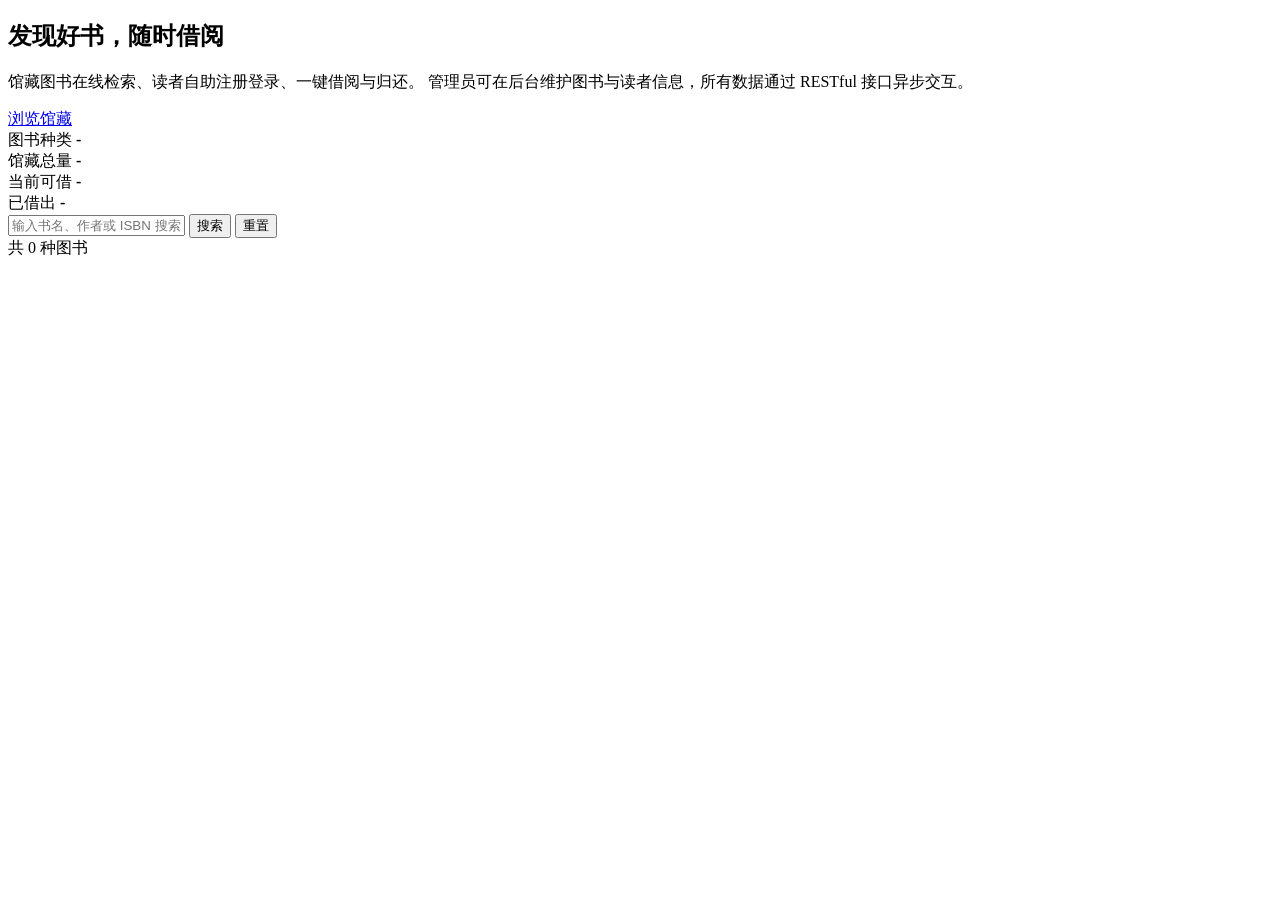
<file: src/main/resources/templates/index.html>
<!DOCTYPE html>
<html lang="zh-CN" xmlns:th="http://www.thymeleaf.org">
<head th:replace="~{fragments/layout :: head('首页')}"></head>
<body>
<header th:replace="~{fragments/layout :: navbar('home')}"></header>

<main class="container">
    <section class="hero">
        <h1>发现好书，随时借阅</h1>
        <p>
            馆藏图书在线检索、读者自助注册登录、一键借阅与归还。
            管理员可在后台维护图书与读者信息，所有数据通过 RESTful 接口异步交互。
        </p>
        <div class="hero-actions">
            <a class="btn btn-white" href="#books">浏览馆藏</a>
            <a class="btn btn-ghost" th:if="${session.loginUser == null}" th:href="@{/register}"
               style="background: transparent; color:#fff; border-color: rgba(255,255,255,.45)">注册读者账号</a>
            <a class="btn btn-ghost" th:if="${session.loginUser != null and session.loginUser.role == 'READER'}"
               th:href="@{/reader/borrows}"
               style="background: transparent; color:#fff; border-color: rgba(255,255,255,.45)">我的借阅</a>
            <a class="btn btn-ghost" th:if="${session.loginUser != null and session.loginUser.role == 'ADMIN'}"
               th:href="@{/admin}"
               style="background: transparent; color:#fff; border-color: rgba(255,255,255,.45)">进入管理后台</a>
        </div>
    </section>

    <section class="stats">
        <div class="stat-card">
            <span class="stat-label">图书种类</span>
            <strong class="stat-value blue" id="stat-titles">-</strong>
        </div>
        <div class="stat-card">
            <span class="stat-label">馆藏总量</span>
            <strong class="stat-value" id="stat-total">-</strong>
        </div>
        <div class="stat-card">
            <span class="stat-label">当前可借</span>
            <strong class="stat-value green" id="stat-available">-</strong>
        </div>
        <div class="stat-card">
            <span class="stat-label">已借出</span>
            <strong class="stat-value orange" id="stat-borrowed">-</strong>
        </div>
    </section>

    <section id="books">
        <div class="toolbar">
            <div class="search-bar">
                <input type="text" id="keyword" placeholder="输入书名、作者或 ISBN 搜索馆藏">
                <button type="button" class="btn btn-primary" id="btn-search">搜索</button>
                <button type="button" class="btn btn-ghost" id="btn-reset">重置</button>
            </div>
            <span class="tag blue" id="result-tip">共 0 种图书</span>
        </div>

        <div class="book-grid" id="book-grid"></div>
        <div class="empty" id="book-empty" style="display:none">
            <span class="empty-icon">📚</span>
            没有找到匹配的图书，换个关键词试试
        </div>

        <div class="pager" id="pager" style="display:none">
            <button type="button" class="btn btn-ghost btn-sm" id="prev-page">上一页</button>
            <span id="page-info">第 1 / 1 页</span>
            <button type="button" class="btn btn-ghost btn-sm" id="next-page">下一页</button>
        </div>
    </section>
</main>

<footer th:replace="~{fragments/layout :: footer}"></footer>

<script th:inline="javascript">
    window.APP = {
        role: /*[[${session.loginUser != null ? session.loginUser.role : ''}]]*/ '',
        name: /*[[${session.loginUser != null ? session.loginUser.name : ''}]]*/ ''
    };
</script>
<script th:src="@{/js/common.js}"></script>
<script th:src="@{/js/index.js}"></script>
</body>
</html>
</file>
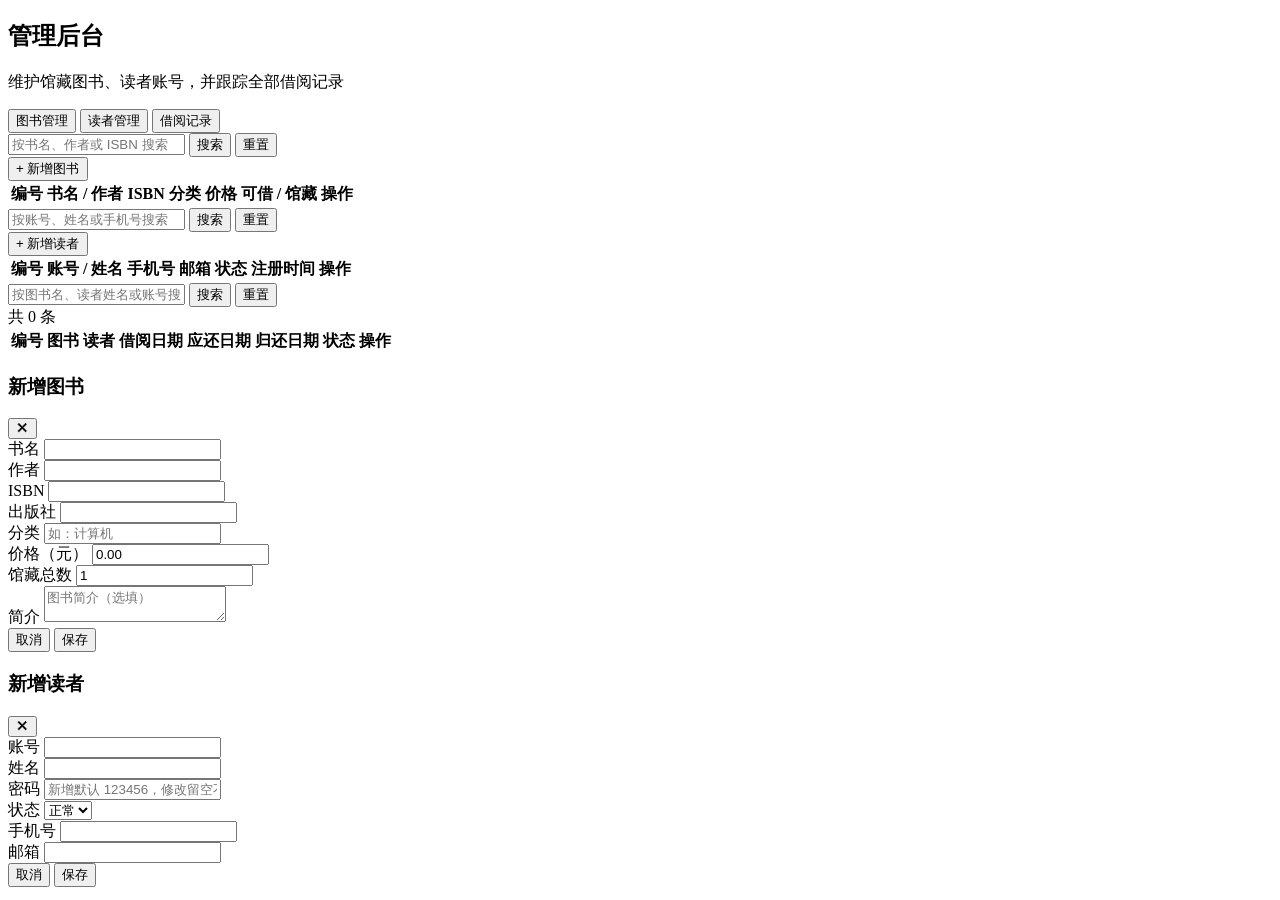
<file: src/main/resources/templates/admin/index.html>
<!DOCTYPE html>
<html lang="zh-CN" xmlns:th="http://www.thymeleaf.org">
<head th:replace="~{fragments/layout :: head('管理后台')}"></head>
<body>
<header th:replace="~{fragments/layout :: navbar('admin')}"></header>

<main class="container">
    <section class="page-head">
        <div>
            <h1>管理后台</h1>
            <p class="subtitle">维护馆藏图书、读者账号，并跟踪全部借阅记录</p>
        </div>
        <div class="tabs">
            <button type="button" class="tab active" data-tab="books">图书管理</button>
            <button type="button" class="tab" data-tab="readers">读者管理</button>
            <button type="button" class="tab" data-tab="borrows">借阅记录</button>
        </div>
    </section>

    <!-- 图书管理 -->
    <section class="tab-panel active" id="panel-books">
        <div class="panel">
            <div class="panel-head">
                <div class="search-bar">
                    <input type="text" id="book-keyword" placeholder="按书名、作者或 ISBN 搜索">
                    <button type="button" class="btn btn-primary btn-sm" id="btn-book-search">搜索</button>
                    <button type="button" class="btn btn-ghost btn-sm" id="btn-book-reset">重置</button>
                </div>
                <button type="button" class="btn btn-primary" id="btn-book-add">+ 新增图书</button>
            </div>
            <div class="table-wrap">
                <table class="table">
                    <thead>
                    <tr>
                        <th>编号</th>
                        <th>书名 / 作者</th>
                        <th>ISBN</th>
                        <th>分类</th>
                        <th>价格</th>
                        <th>可借 / 馆藏</th>
                        <th class="right">操作</th>
                    </tr>
                    </thead>
                    <tbody id="book-body"></tbody>
                </table>
            </div>
            <div class="empty" id="book-empty" style="display:none">暂无图书数据</div>
            <div class="pager" id="book-pager" style="display:none">
                <button type="button" class="btn btn-ghost btn-sm" id="book-prev">上一页</button>
                <span id="book-page-info">第 1 / 1 页</span>
                <button type="button" class="btn btn-ghost btn-sm" id="book-next">下一页</button>
            </div>
        </div>
    </section>

    <!-- 读者管理 -->
    <section class="tab-panel" id="panel-readers">
        <div class="panel">
            <div class="panel-head">
                <div class="search-bar">
                    <input type="text" id="reader-keyword" placeholder="按账号、姓名或手机号搜索">
                    <button type="button" class="btn btn-primary btn-sm" id="btn-reader-search">搜索</button>
                    <button type="button" class="btn btn-ghost btn-sm" id="btn-reader-reset">重置</button>
                </div>
                <button type="button" class="btn btn-primary" id="btn-reader-add">+ 新增读者</button>
            </div>
            <div class="table-wrap">
                <table class="table">
                    <thead>
                    <tr>
                        <th>编号</th>
                        <th>账号 / 姓名</th>
                        <th>手机号</th>
                        <th>邮箱</th>
                        <th>状态</th>
                        <th>注册时间</th>
                        <th class="right">操作</th>
                    </tr>
                    </thead>
                    <tbody id="reader-body"></tbody>
                </table>
            </div>
            <div class="empty" id="reader-empty" style="display:none">暂无读者数据</div>
            <div class="pager" id="reader-pager" style="display:none">
                <button type="button" class="btn btn-ghost btn-sm" id="reader-prev">上一页</button>
                <span id="reader-page-info">第 1 / 1 页</span>
                <button type="button" class="btn btn-ghost btn-sm" id="reader-next">下一页</button>
            </div>
        </div>
    </section>

    <!-- 借阅记录 -->
    <section class="tab-panel" id="panel-borrows">
        <div class="panel">
            <div class="panel-head">
                <div class="search-bar">
                    <input type="text" id="borrow-keyword" placeholder="按图书名、读者姓名或账号搜索">
                    <button type="button" class="btn btn-primary btn-sm" id="btn-borrow-search">搜索</button>
                    <button type="button" class="btn btn-ghost btn-sm" id="btn-borrow-reset">重置</button>
                </div>
                <span class="tag blue" id="borrow-tip">共 0 条</span>
            </div>
            <div class="table-wrap">
                <table class="table">
                    <thead>
                    <tr>
                        <th>编号</th>
                        <th>图书</th>
                        <th>读者</th>
                        <th>借阅日期</th>
                        <th>应还日期</th>
                        <th>归还日期</th>
                        <th>状态</th>
                        <th class="right">操作</th>
                    </tr>
                    </thead>
                    <tbody id="borrow-body"></tbody>
                </table>
            </div>
            <div class="empty" id="borrow-empty" style="display:none">暂无借阅记录</div>
        </div>
    </section>
</main>

<!-- 图书编辑弹窗 -->
<div class="modal-mask" id="book-modal">
    <div class="modal">
        <div class="modal-head">
            <h3 id="book-modal-title">新增图书</h3>
            <button type="button" class="modal-close" data-close="book-modal">✕</button>
        </div>
        <form id="book-form">
            <div class="modal-body">
                <input type="hidden" id="book-id">
                <div class="form-item">
                    <label for="book-title">书名</label>
                    <input type="text" id="book-title" required>
                </div>
                <div class="form-row">
                    <div class="form-item">
                        <label for="book-author">作者</label>
                        <input type="text" id="book-author" required>
                    </div>
                    <div class="form-item">
                        <label for="book-isbn">ISBN</label>
                        <input type="text" id="book-isbn" required>
                    </div>
                </div>
                <div class="form-row">
                    <div class="form-item">
                        <label for="book-publisher">出版社</label>
                        <input type="text" id="book-publisher">
                    </div>
                    <div class="form-item">
                        <label for="book-category">分类</label>
                        <input type="text" id="book-category" placeholder="如：计算机">
                    </div>
                </div>
                <div class="form-row">
                    <div class="form-item">
                        <label for="book-price">价格（元）</label>
                        <input type="number" id="book-price" min="0" step="0.01" value="0.00">
                    </div>
                    <div class="form-item">
                        <label for="book-total">馆藏总数</label>
                        <input type="number" id="book-total" min="0" step="1" value="1" required>
                    </div>
                </div>
                <div class="form-item">
                    <label for="book-desc">简介</label>
                    <textarea id="book-desc" placeholder="图书简介（选填）"></textarea>
                </div>
            </div>
            <div class="modal-foot">
                <button type="button" class="btn btn-ghost" data-close="book-modal">取消</button>
                <button type="submit" class="btn btn-primary" id="btn-book-save">保存</button>
            </div>
        </form>
    </div>
</div>

<!-- 读者编辑弹窗 -->
<div class="modal-mask" id="reader-modal">
    <div class="modal">
        <div class="modal-head">
            <h3 id="reader-modal-title">新增读者</h3>
            <button type="button" class="modal-close" data-close="reader-modal">✕</button>
        </div>
        <form id="reader-form">
            <div class="modal-body">
                <input type="hidden" id="reader-id">
                <div class="form-row">
                    <div class="form-item">
                        <label for="reader-username">账号</label>
                        <input type="text" id="reader-username" required>
                    </div>
                    <div class="form-item">
                        <label for="reader-name">姓名</label>
                        <input type="text" id="reader-name" required>
                    </div>
                </div>
                <div class="form-row">
                    <div class="form-item">
                        <label for="reader-password">密码</label>
                        <input type="text" id="reader-password" placeholder="新增默认 123456，修改留空不变">
                    </div>
                    <div class="form-item">
                        <label for="reader-status">状态</label>
                        <select id="reader-status">
                            <option value="1">正常</option>
                            <option value="0">禁用</option>
                        </select>
                    </div>
                </div>
                <div class="form-row">
                    <div class="form-item">
                        <label for="reader-phone">手机号</label>
                        <input type="text" id="reader-phone">
                    </div>
                    <div class="form-item">
                        <label for="reader-email">邮箱</label>
                        <input type="email" id="reader-email">
                    </div>
                </div>
            </div>
            <div class="modal-foot">
                <button type="button" class="btn btn-ghost" data-close="reader-modal">取消</button>
                <button type="submit" class="btn btn-primary" id="btn-reader-save">保存</button>
            </div>
        </form>
    </div>
</div>

<footer th:replace="~{fragments/layout :: footer}"></footer>

<script th:src="@{/js/common.js}"></script>
<script th:src="@{/js/admin.js}"></script>
</body>
</html>
</file>
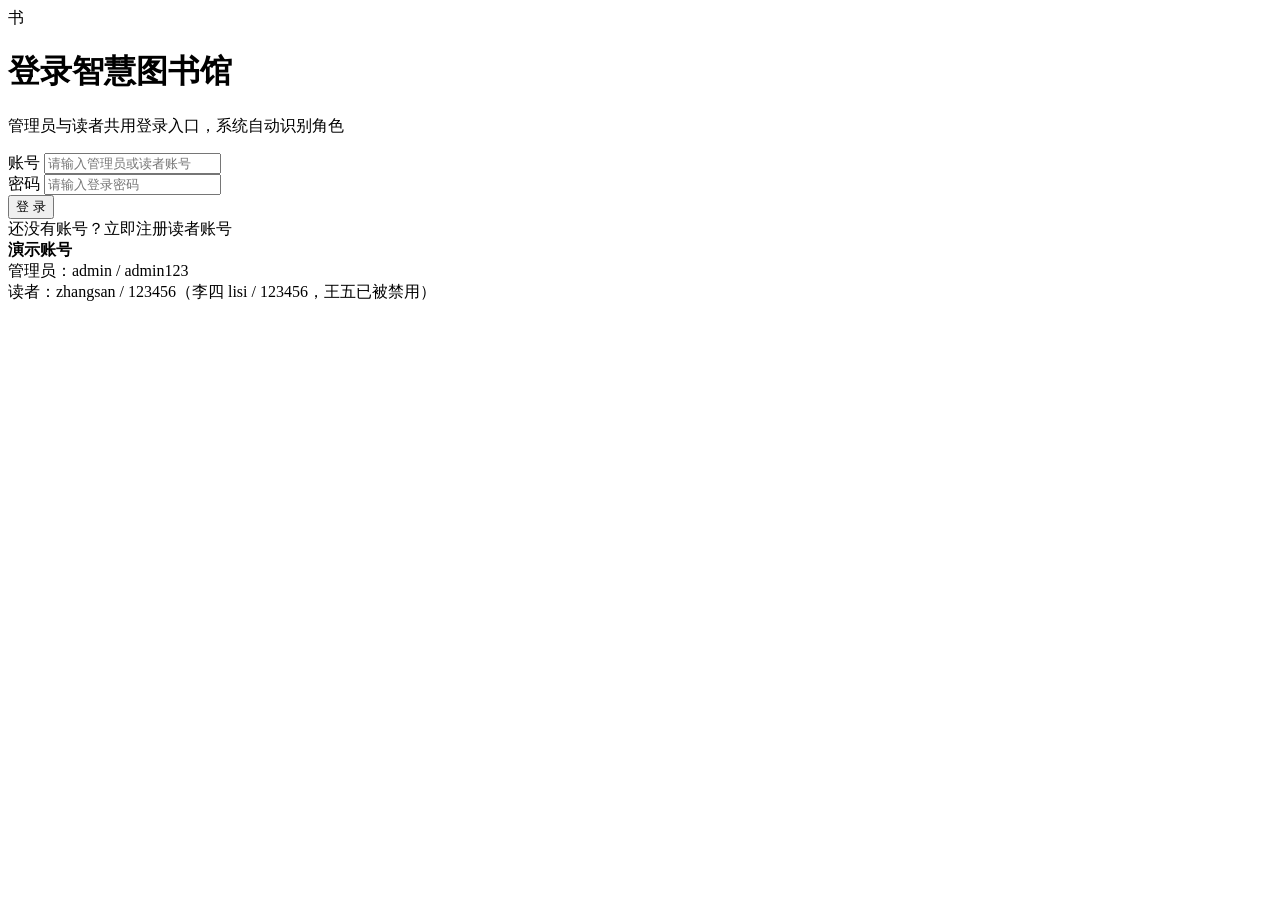
<file: src/main/resources/templates/login.html>
<!DOCTYPE html>
<html lang="zh-CN" xmlns:th="http://www.thymeleaf.org">
<head th:replace="~{fragments/layout :: head('登录')}"></head>
<body>
<header th:replace="~{fragments/layout :: navbar('')}"></header>

<div class="auth-wrap">
    <div class="auth-card">
        <div class="auth-head">
            <span class="brand-mark">书</span>
            <h1>登录智慧图书馆</h1>
            <p>管理员与读者共用登录入口，系统自动识别角色</p>
        </div>

        <form id="login-form" autocomplete="off">
            <div class="form-item">
                <label for="username">账号</label>
                <input type="text" id="username" name="username" placeholder="请输入管理员或读者账号" required>
            </div>
            <div class="form-item">
                <label for="password">密码</label>
                <input type="password" id="password" name="password" placeholder="请输入登录密码" required>
            </div>
            <button type="submit" class="btn btn-primary btn-block" id="btn-login">登 录</button>
        </form>

        <div class="auth-foot">
            还没有账号？<a th:href="@{/register}">立即注册读者账号</a>
        </div>

        <div class="demo-box">
            <b>演示账号</b><br>
            管理员：admin / admin123<br>
            读者：zhangsan / 123456（李四 lisi / 123456，王五已被禁用）
        </div>
    </div>
</div>

<footer th:replace="~{fragments/layout :: footer}"></footer>

<script th:src="@{/js/common.js}"></script>
<script th:src="@{/js/login.js}"></script>
</body>
</html>
</file>
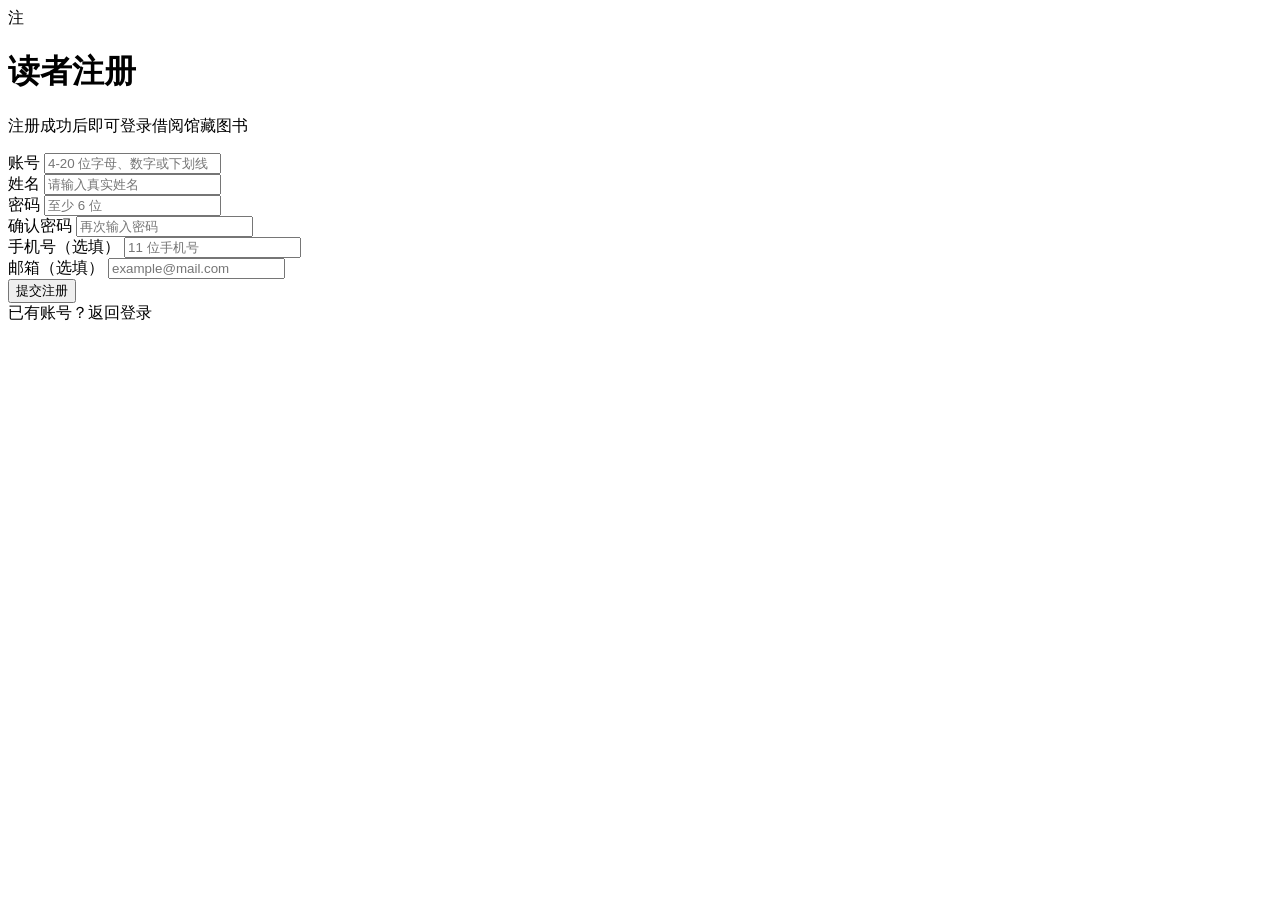
<file: src/main/resources/templates/register.html>
<!DOCTYPE html>
<html lang="zh-CN" xmlns:th="http://www.thymeleaf.org">
<head th:replace="~{fragments/layout :: head('读者注册')}"></head>
<body>
<header th:replace="~{fragments/layout :: navbar('')}"></header>

<div class="auth-wrap">
    <div class="auth-card wide">
        <div class="auth-head">
            <span class="brand-mark">注</span>
            <h1>读者注册</h1>
            <p>注册成功后即可登录借阅馆藏图书</p>
        </div>

        <form id="register-form" autocomplete="off">
            <div class="form-row">
                <div class="form-item">
                    <label for="username">账号</label>
                    <input type="text" id="username" placeholder="4-20 位字母、数字或下划线" required>
                </div>
                <div class="form-item">
                    <label for="name">姓名</label>
                    <input type="text" id="name" placeholder="请输入真实姓名" required>
                </div>
            </div>
            <div class="form-row">
                <div class="form-item">
                    <label for="password">密码</label>
                    <input type="password" id="password" placeholder="至少 6 位" required>
                </div>
                <div class="form-item">
                    <label for="confirm">确认密码</label>
                    <input type="password" id="confirm" placeholder="再次输入密码" required>
                </div>
            </div>
            <div class="form-row">
                <div class="form-item">
                    <label for="phone">手机号（选填）</label>
                    <input type="text" id="phone" placeholder="11 位手机号">
                </div>
                <div class="form-item">
                    <label for="email">邮箱（选填）</label>
                    <input type="email" id="email" placeholder="example@mail.com">
                </div>
            </div>
            <button type="submit" class="btn btn-primary btn-block" id="btn-register">提交注册</button>
        </form>

        <div class="auth-foot">
            已有账号？<a th:href="@{/login}">返回登录</a>
        </div>
    </div>
</div>

<footer th:replace="~{fragments/layout :: footer}"></footer>

<script th:src="@{/js/common.js}"></script>
<script th:src="@{/js/register.js}"></script>
</body>
</html>
</file>
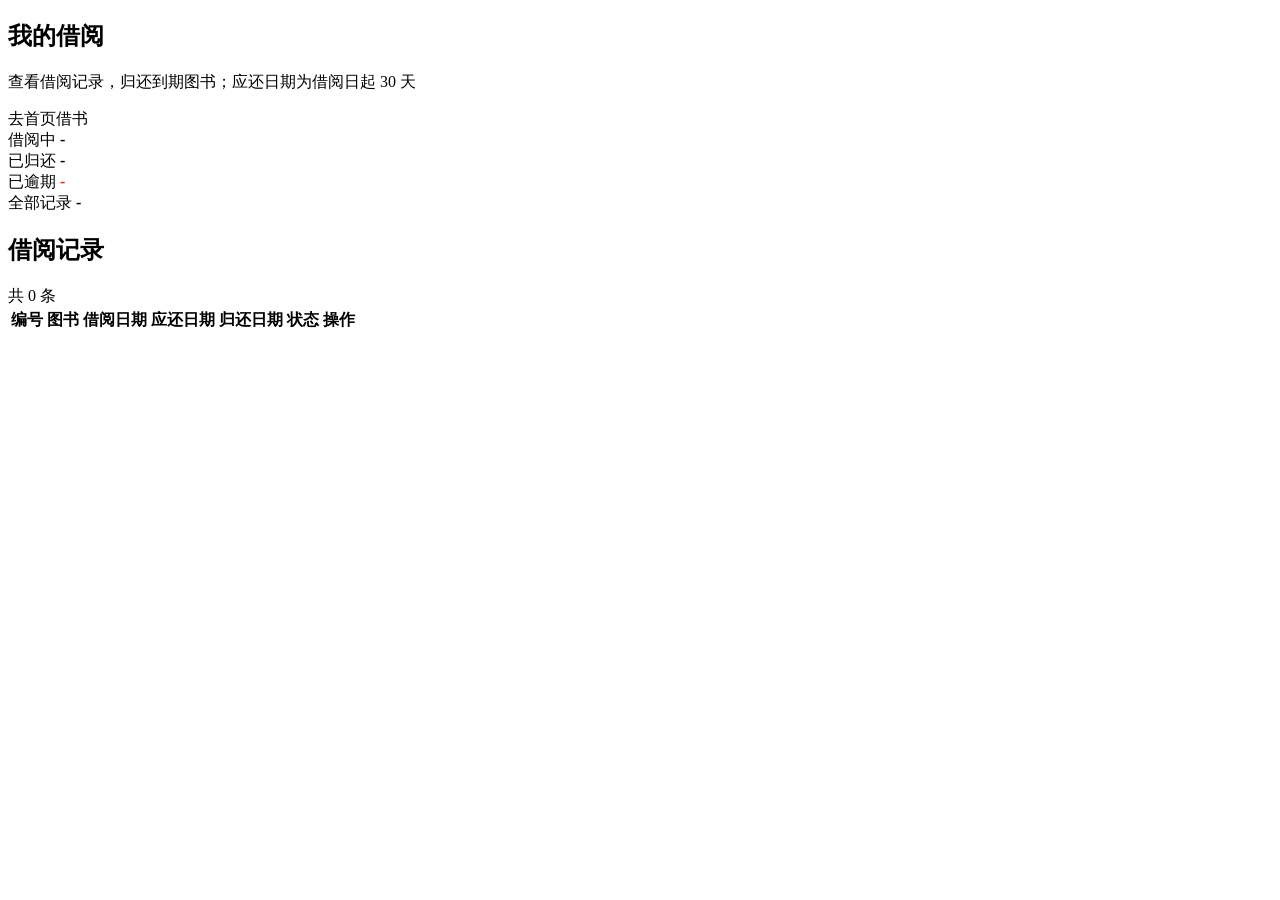
<file: src/main/resources/templates/reader/borrows.html>
<!DOCTYPE html>
<html lang="zh-CN" xmlns:th="http://www.thymeleaf.org">
<head th:replace="~{fragments/layout :: head('我的借阅')}"></head>
<body>
<header th:replace="~{fragments/layout :: navbar('my')}"></header>

<main class="container">
    <section class="page-head">
        <div>
            <h1>我的借阅</h1>
            <p class="subtitle">查看借阅记录，归还到期图书；应还日期为借阅日起 30 天</p>
        </div>
        <a class="btn btn-primary" th:href="@{/}">去首页借书</a>
    </section>

    <section class="stats">
        <div class="stat-card">
            <span class="stat-label">借阅中</span>
            <strong class="stat-value orange" id="stat-borrowing">-</strong>
        </div>
        <div class="stat-card">
            <span class="stat-label">已归还</span>
            <strong class="stat-value green" id="stat-returned">-</strong>
        </div>
        <div class="stat-card">
            <span class="stat-label">已逾期</span>
            <strong class="stat-value" id="stat-overdue" style="color:#dc2626">-</strong>
        </div>
        <div class="stat-card">
            <span class="stat-label">全部记录</span>
            <strong class="stat-value blue" id="stat-total">-</strong>
        </div>
    </section>

    <section class="panel">
        <div class="panel-head">
            <h2>借阅记录</h2>
            <span class="tag blue" id="record-tip">共 0 条</span>
        </div>
        <div class="table-wrap">
            <table class="table">
                <thead>
                <tr>
                    <th>编号</th>
                    <th>图书</th>
                    <th>借阅日期</th>
                    <th>应还日期</th>
                    <th>归还日期</th>
                    <th>状态</th>
                    <th class="right">操作</th>
                </tr>
                </thead>
                <tbody id="record-body"></tbody>
            </table>
        </div>
        <div class="empty" id="record-empty" style="display:none">
            <span class="empty-icon">📖</span>
            还没有借阅记录，去首页挑选一本喜欢的书吧
        </div>
    </section>
</main>

<footer th:replace="~{fragments/layout :: footer}"></footer>

<script th:src="@{/js/common.js}"></script>
<script th:src="@{/js/reader-borrows.js}"></script>
</body>
</html>
</file>
